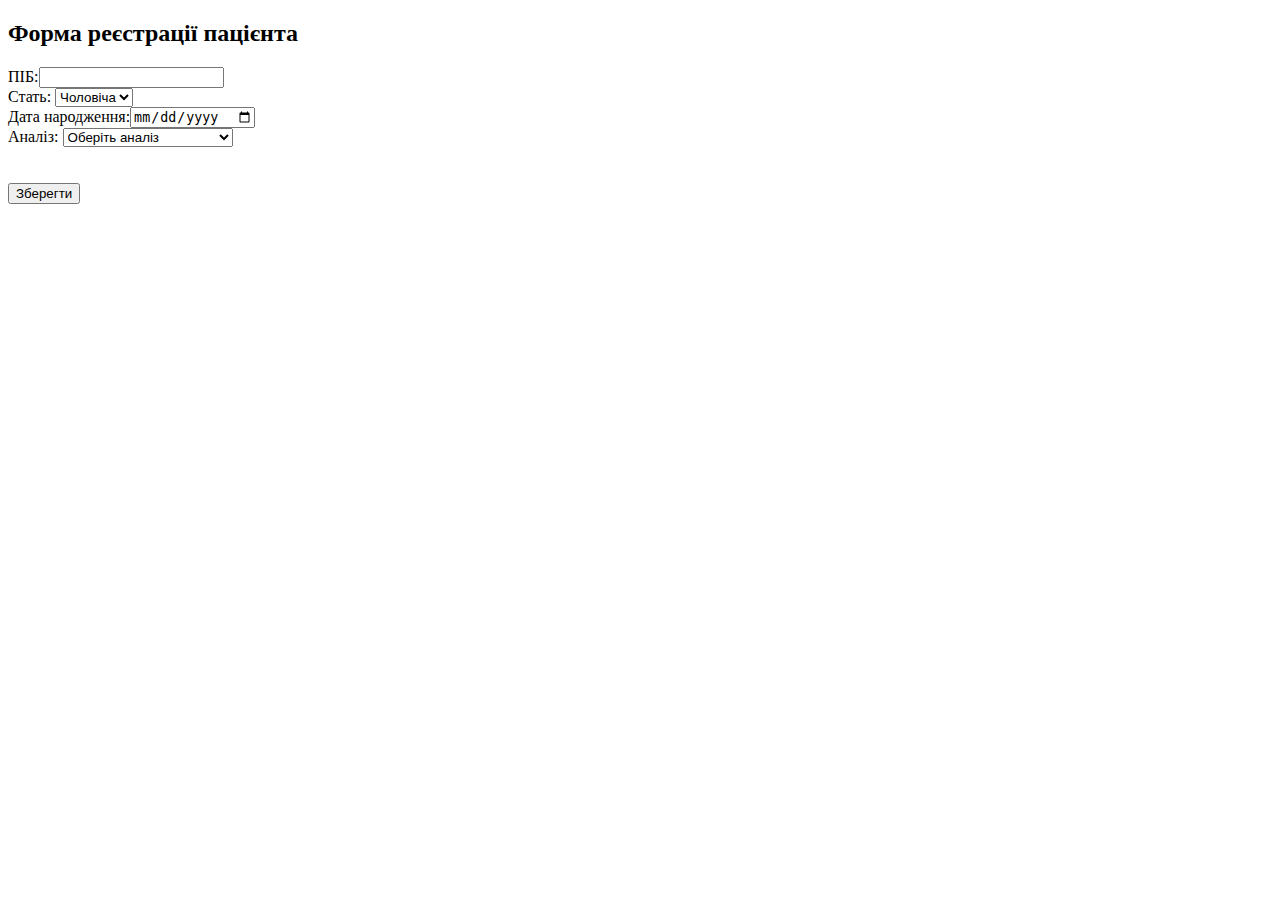
<file: templates/register.html>
<!DOCTYPE html>
<html lang="uk">
<head>
  <meta charset="UTF-8">
  <title>Реєстрація пацієнта</title>
  <style>
    .hidden { display: none; }
  </style>
</head>
<body>
  <h2>Форма реєстрації пацієнта</h2>
  <form action="/register" method="POST">
    <label>ПІБ:</label><input name="full_name" required><br>
    <label>Стать:</label>
    <select name="gender">
      <option value="Чоловіча">Чоловіча</option>
      <option value="Жіноча">Жіноча</option>
    </select><br>
    <label>Дата народження:</label><input type="date" name="birth_date" required><br>

    <label>Аналіз:</label>
    <select name="test_name" id="test-select" required>
      <option value="">Оберіть аналіз</option>
      <option value="Загальний аналіз крові">Загальний аналіз крові</option>
      <option value="Біохімічний аналіз крові">Біохімічний аналіз крові</option>
      <option value="Аналіз сечі">Аналіз сечі</option>
    </select><br><br>

    <div id="general-blood" class="hidden">
      <h4>Загальний аналіз крові</h4>
      <label>Гемоглобін:</label><input name="hemoglobin"><br>
      <label>Еритроцити:</label><input name="erythrocytes"><br>
      <label>Лейкоцити:</label><input name="leukocytes"><br>
      <label>Тромбоцити:</label><input name="platelets"><br>
    </div>

    <div id="biochemical" class="hidden">
      <h4>Біохімічний аналіз крові</h4>
      <label>Глюкоза:</label><input name="glucose"><br>
      <label>Білірубін:</label><input name="bilirubin"><br>
      <label>АЛТ:</label><input name="alt"><br>
      <label>АСТ:</label><input name="ast"><br>
    </div>

    <div id="urine" class="hidden">
      <h4>Аналіз сечі</h4>
      <label>Колір:</label><input name="color"><br>
      <label>Прозорість:</label><input name="clarity"><br>
      <label>Щільність:</label><input name="density"><br>
      <label>pH:</label><input name="ph"><br>
    </div>

    <br>
    <input type="submit" value="Зберегти">
  </form>

  <script>
    const testSelect = document.getElementById("test-select");
    const blocks = {
      "Загальний аналіз крові": document.getElementById("general-blood"),
      "Біохімічний аналіз крові": document.getElementById("biochemical"),
      "Аналіз сечі": document.getElementById("urine")
    };

    testSelect.addEventListener("change", function () {
      for (let key in blocks) blocks[key].classList.add("hidden");
      const selected = testSelect.value;
      if (blocks[selected]) {
        blocks[selected].classList.remove("hidden");
      }
    });
  </script>
</body>
</html>
</file>
